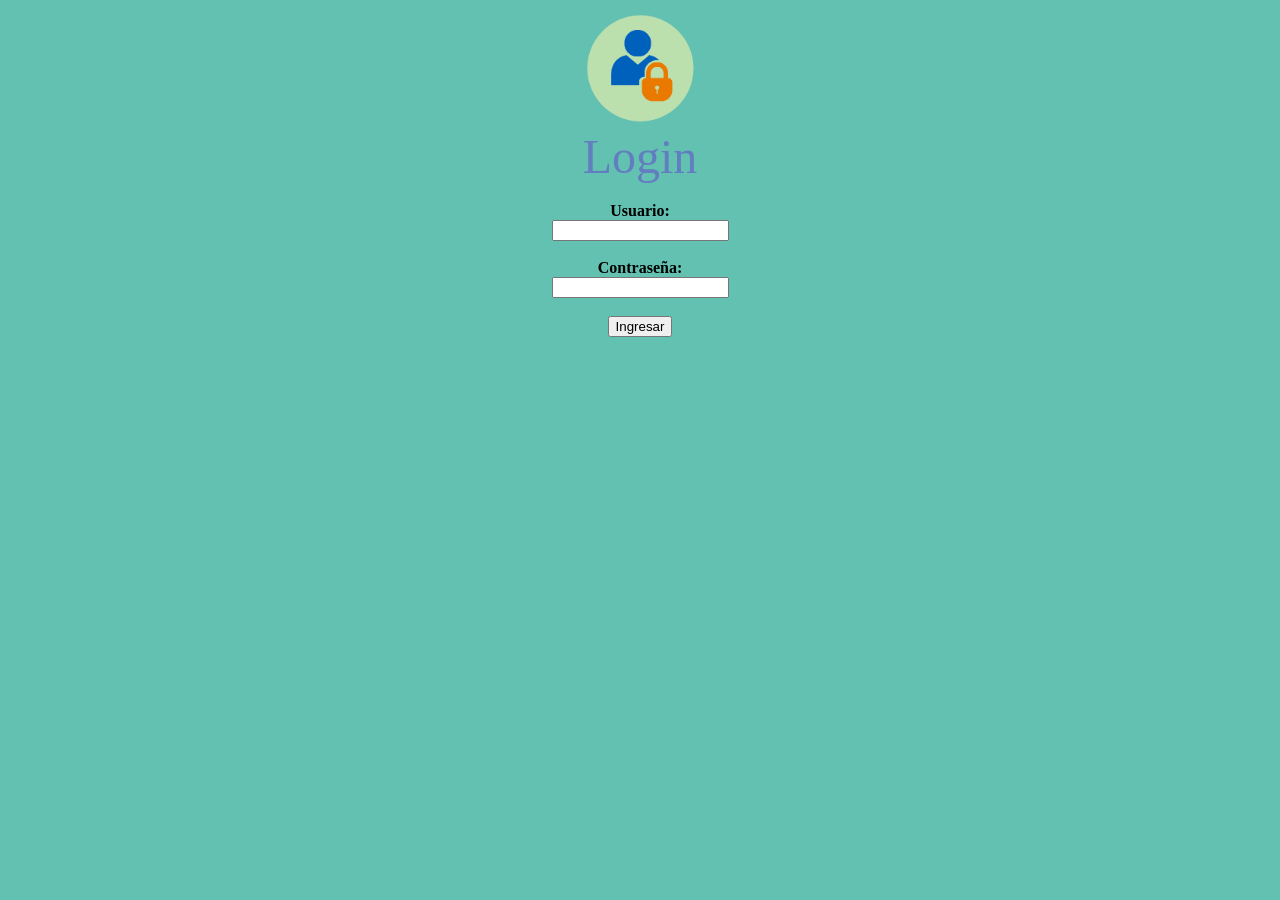
<file: index.html>
<html>
  <head>
      <title>Mi tienda</title>
  </head>

  <body bgcolor="62C1B1"><!-- Mi comentario -->
      <center><img src="images/login.png"width="120">
        <br>
        <font face="Trebuchet MS" size="16" color="#627EC1">Login</font>
        <br>
        <br>
        <!--<b>login<br><br></b> login normal-->
        <!--<h1>login<br><br></h1> tipo de letra-->
        <b>Usuario:</b><br>
        <input type="text"><br><br>
        <b>Contraseña:</b><br>
        <input type="password"><br><br>
        <input type="submit" value="Ingresar">
      </center>
  </body>

</html>
</file>
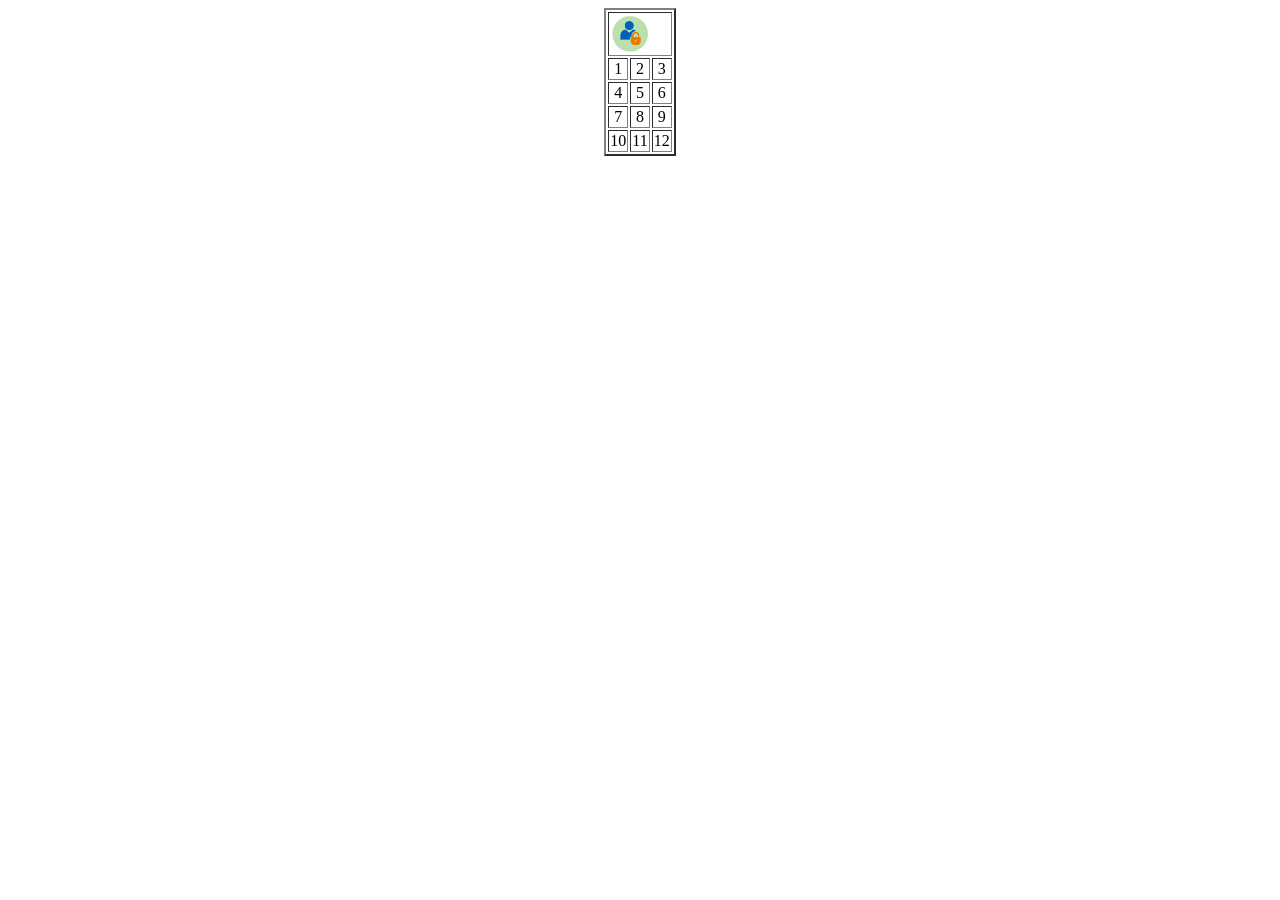
<file: mi_tabla.html>
<html>
  <head>
      <title>Mi tabla</title>
  </head>

  <body ><!-- Mi comentario -->
      <table border="2" align="center">
        <tr>
          <td colspan="4"> <img src="images/login.png"width="40"></td>
          

        </tr>
          <tr>
            <td align=center> 1 </td>
            <td align=center> 2 </td>
            <td align=center> 3 </td>
          </tr>
          <tr>
            <td align=center> 4 </td>
            <td align=center> 5 </td>
            <td align=center> 6 </td>
          </tr>
          <tr>
            <td align=center> 7 </td>
            <td align=center> 8 </td>
            <td align=center> 9 </td>
          </tr>
          <tr>
            <td align=center> 10 </td>
            <td align=center> 11 </td>
            <td align=center> 12 </td>
          </tr>
  </body>

</html>
</file>
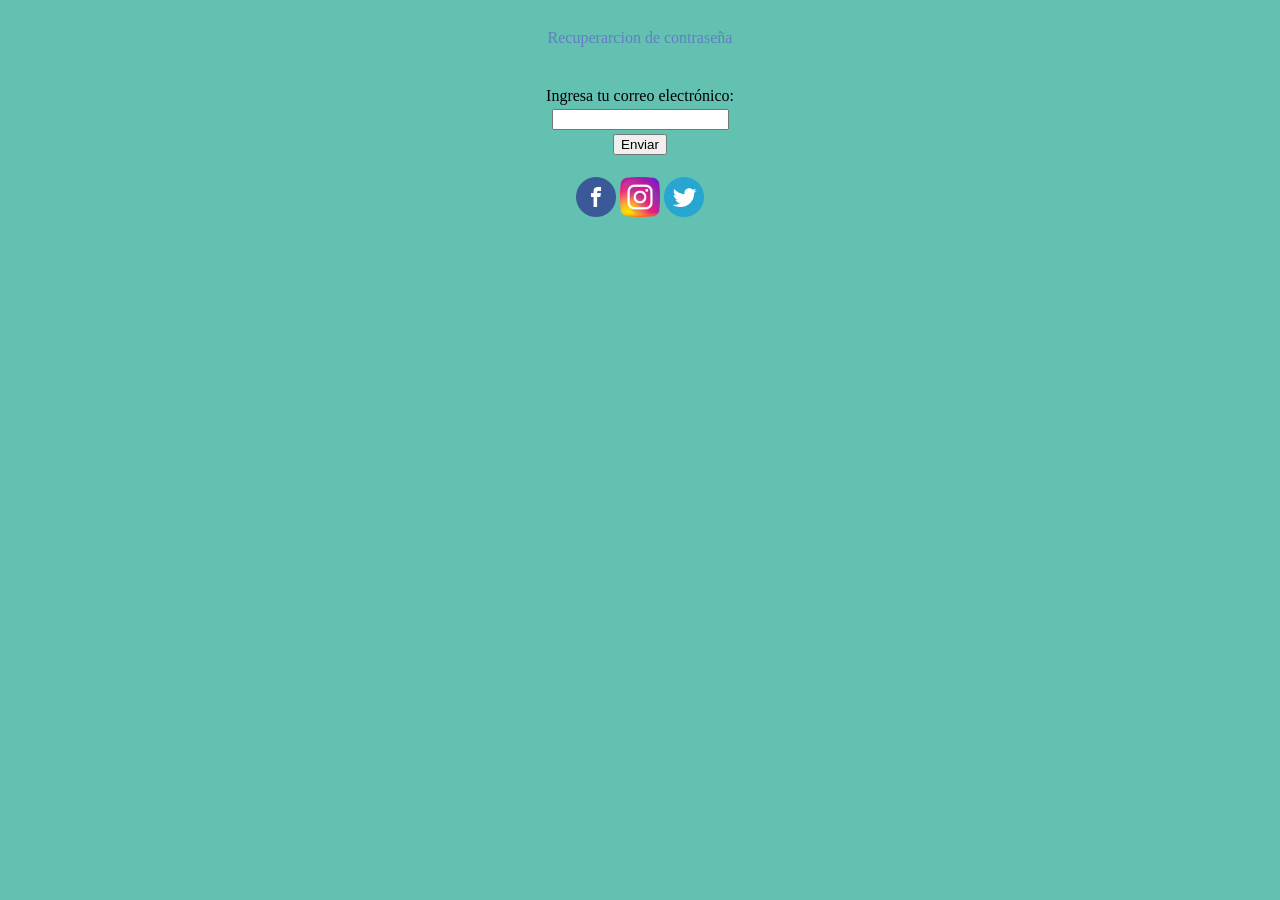
<file: rec_pass.html>
<html>

     <head>
        <title> Mi Tienda </title>
        <link rel="icon" type="image/ico" href="icons/cart.png">
     </head>


      <body bgcolor="62C1B1">  <br>
           <table border="0" align="center">

              <tr>
                  <td align=center> <font face="Trebuchet MS" color="#627EC1">Recuperarcion de contraseña </font></td>
              </tr>

              <tr>
                 <td align=center> <font face="Trebuchet MS" size="3" > <br><br>Ingresa tu correo electrónico: </font> </td>
              </tr>

              <tr>
                <td align=center><input type="text"></td>
              </tr>

              <tr>
                <td align=center> <input type="submit" value="Enviar"><br><br></td>
              </tr>

              <td align=center> <a href="https://es-la.facebook.com/" target="_blank"> <img src="icons/facebook.png "width="40" ></a>
                                <a href="https://www.instagram.com/?hl=es-la" target="_blank"> <img src="icons/instagram.png "width="40" ></a>
                                <a href="https://twitter.com/?lang=es" target="_blank"><img src="icons/twitter.png"width="40" ></a>
              </td>
      </body>
</html>
</file>
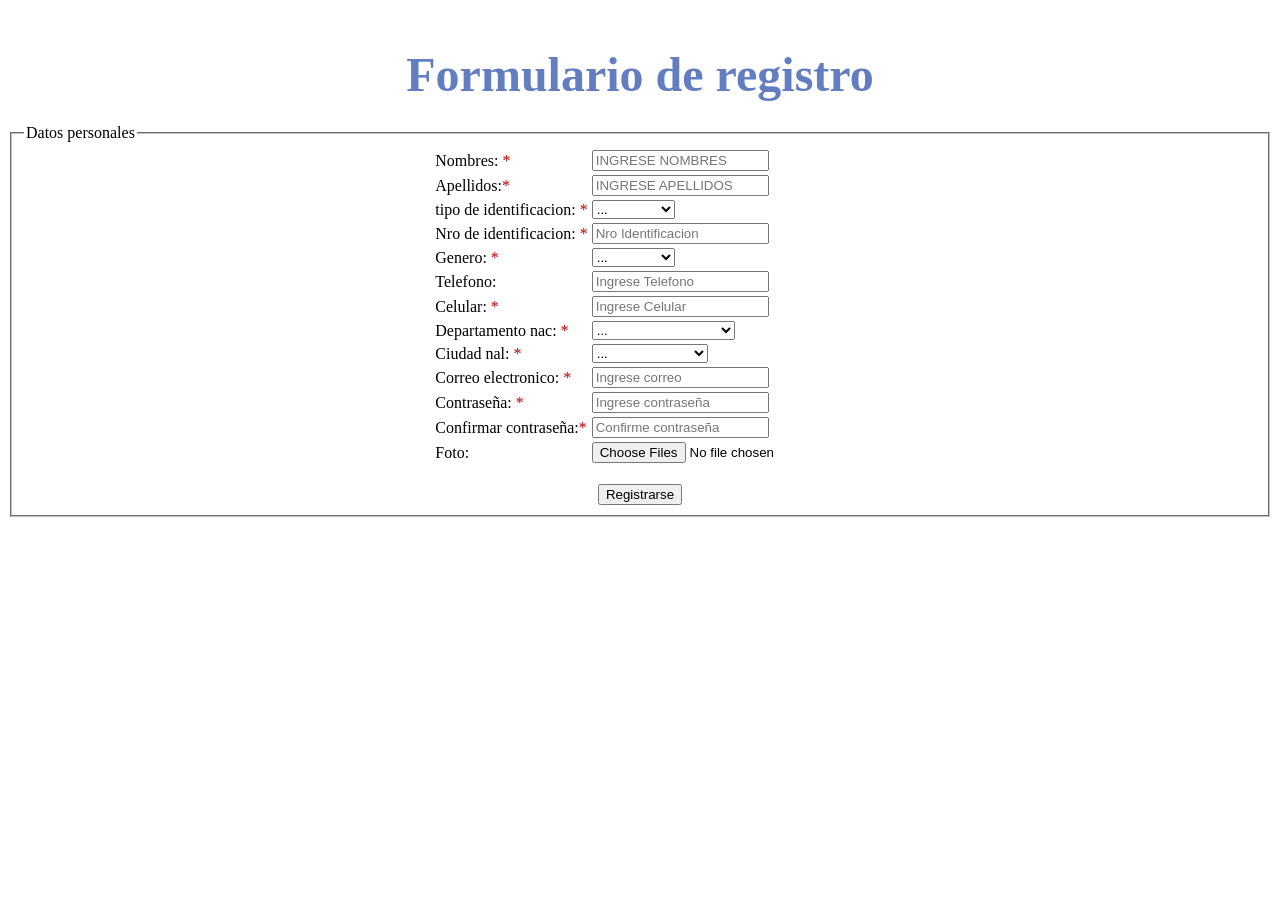
<file: signup.html>
<html>

    <head>
       <title> formulario de registro </title>
       <link rel="icon" type="image/ico" href="icons/form.png"/>
    </head>


     <body bgcolor="">  <br>
       <form name=frm1 action="menu.html" method="POST">
         <h1 align=center> <font face="Trebuchet MS" size="16" color="#627EC1">Formulario de registro</font> </h1>

          <fieldset>
            <legend>Datos personales</legend>

                <table border="0" align="center">
                     <tr>
                        <td font face="Trebuchet MS" size="3" > Nombres: <font color="codigocolor">*</font></font> </td>
                        <td> <input type="text" style="text-transform:uppercase;" value="" onkeyup="javascript:this.value=this.value.toUpperCase();" placeholder="Ingrese Nombres" required></td>
                     </tr>

                     <tr>
                        <td font face="Trebuchet MS" size="3" > Apellidos:<font color="codigocolor">*</font> </font> </td>
                        <td> <input type=text name="user" style="text-transform:uppercase;" value="" onkeyup="javascript:this.value=this.value.toUpperCase();" placeholder="Ingrese Apellidos" required></td>
                     </tr>

                     <tr>
                        <td font face="Trebuchet MS" size="3" > tipo de identificacion: <font color="codigocolor">*</font> </font> </td>
                        <td> <select name="OS">
                                <option value="0">...</option>
                                <option value="1">TI</option>
                                <option value="2">CC</option>
                                <option value="3">CE</option>
                                <option value="4">RC</option>
                                <option value="5">Pasaporte</option>
                              </select>
                        </td>
                     </tr>

                     <tr>
                        <td font face="Trebuchet MS" size="3" > Nro de identificacion: <font color="codigocolor">*</font> </font> </td>
                        <td> <input type="text" value="" maxlength="10"onkeypress="if (event.keyCode < 45 || event.keyCode >57) event.returnValue = false; required" placeholder="Nro Identificacion" required><br></td>
                     </tr>

                     <tr>
                        <td font face="Trebuchet MS" size="3" > Genero: <font color="codigocolor">*</font> </font> </td>
                        <td> <select name="OS" placeholder="Ingrese identificacion" required>
                                <option value="0">...</option>
                                <option value="1">Masculino</option>
                                <option value="2">Femenino</option>
                                <option value="2">Otro</option>
                              </select>
                        </td>
                     </tr>

                     <tr>
                        <td font face="Trebuchet MS" size="3" > Telefono: </font> </td>
                        <td> <input type=text name="user" placeholder="Ingrese Telefono"></td>
                     </tr>

                     <tr>
                        <td font face="Trebuchet MS" size="3" > Celular: <font color="codigocolor">*</font> </font> </td>
                        <td> <input type=text name="user" placeholder="Ingrese Celular" required></td>
                     </tr>

                     <tr>
                        <td font face="Trebuchet MS" size="3" > Departamento nac: <font color="codigocolor">*</font> </font> </td>
                        <td> <select name="OS" placeholder="Ingrese identificacion" required>
                                <option value="0">...</option>
                                <option value="1">AMAZONAS</option>
                                <option value="2">ANTIOQUIA</option>
                                <option value="3">BOYACA</option>
                                <option value="4">CALDAS</option>
                                <option value="5">CUNDINAMARCA</option>
                                <option value="6">META</option>
                                <option value="7">NARIÑO</option>
                                <option value="8">SANTANDER</option>
                                <option value="9">VALLE DEL CAUCA</option>
                                <option value="10">VAUPES</option>
                              </select>
                        </td>
                     </tr>

                     <tr>
                        <td font face="Trebuchet MS" size="3" > Ciudad nal: <font color="codigocolor">*</font> </font> </td>
                        <td> <select name="OS" placeholder="Ingrese identificacion" required>
                                <option value="0">...</option>
                                <option value="1">PASTO</option>
                                <option value="2">TUQUERRES</option>
                                <option value="3">LA UNION</option>
                                <option value="4">TUMACO</option>
                                <option value="5">IPIALES</option>
                                <option value="6">POLICARPA</option>
                                <option value="7">YAQUANQUER</option>
                                <option value="8">LA FLORIDA</option>
                                <option value="9">NARIÑO</option>
                                <option value="10">CONSACA</option>
                              </select>
                        </td>
                     </tr>

                     <tr>
                        <td font face="Trebuchet MS" size="3" > Correo electronico: <font color="codigocolor">*</font></font> </td>
                        <td> <input type=text name="user" placeholder="Ingrese correo" required></td>
                     </tr>

                     <tr>
                        <td font face="Trebuchet MS" size="3" > Contraseña: <font color="codigocolor">*</font> </font> </td>
                        <td><input type="password" name="password" placeholder="Ingrese contraseña" required></td>
                     </tr>

                     <tr>
                        <td font face="Trebuchet MS" size="3" > Confirmar contraseña:<font color="codigocolor">*</font> </font> </td>
                        <td><input type="password" name="password" placeholder="Confirme contraseña" required></td>
                     </tr>

                     <tr>
                        <td font face="Trebuchet MS" size="3" > Foto: </font> </td>
                        <td><input type="file" name="adjunto" accept=".pdf,.jpg,.png" multiple></td>
                     </tr>
                 </table>
                  <br>
                   <center><input  type="submit" value="Registrarse"></center>
        </form>
            </fieldset>
     </body>

</html>
</file>
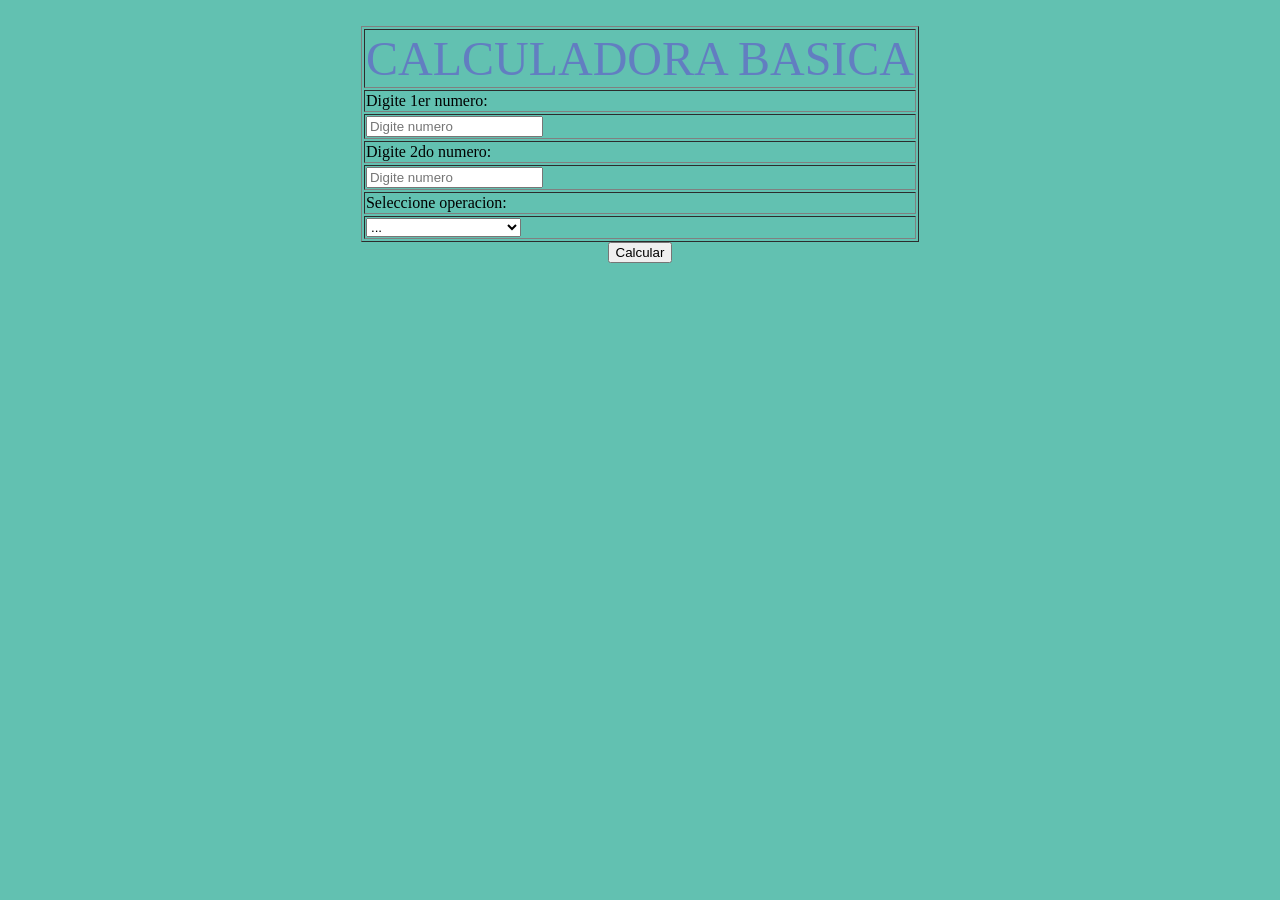
<file: scripts_ejemplos/calculadora.html>
<html>

    <head>
       <title> Mi Tienda </title>
       <link rel="icon" type="image/ico" href="icons/cart.png"/>
    </head>

    <body bgcolor="62C1B1">  <br>
      <form name=frm1 action="calculadora.php" method="POST">
         <table border="1" align="center">
           <tr>
               <td align=center> <font face="Trebuchet MS" size="16" color="#627EC1">CALCULADORA BASICA</font> </td>
           </tr>

           <tr>
              <td font face="Trebuchet MS" size="3" > Digite 1er numero: <font color="codigocolor"></font> </font> </td>
           </tr>

           <tr>
             <td> <input type="number" name="num1" placeholder="Digite numero" ><br></td>
           </tr>

           <tr>
              <td font face="Trebuchet MS" size="3" > Digite 2do numero: <font color="codigocolor"></font> </font> </td>
           </tr>

           <tr>
             <td> <input type="number" name="num2" placeholder="Digite numero" ><br></td>
           </tr>

           <tr>
              <td font face="Trebuchet MS" size="3" > Seleccione operacion: </font> </font> </td>

           </tr>

           <tr>
             <td> <select name="operacion" placeholder="Ingrese identificacion" required>
                     <option value="0">...</option>
                     <option value="1">Sumar</option>
                     <option value="2">Restar</option>
                     <option value="3">Multiplicar</option>
                     <option value="4">Dividir</option>
                     <option value="5">Potencia</option>
                     <option value="6">Raiz cuadrada</option>
                     <option value="7">Todas las operaciones</option>
                   </select>
             </td>
           </tr>
         </table>
           <center><input  type="submit" value="Calcular"></center>

       </form>
    </body>
</html>
</file>
